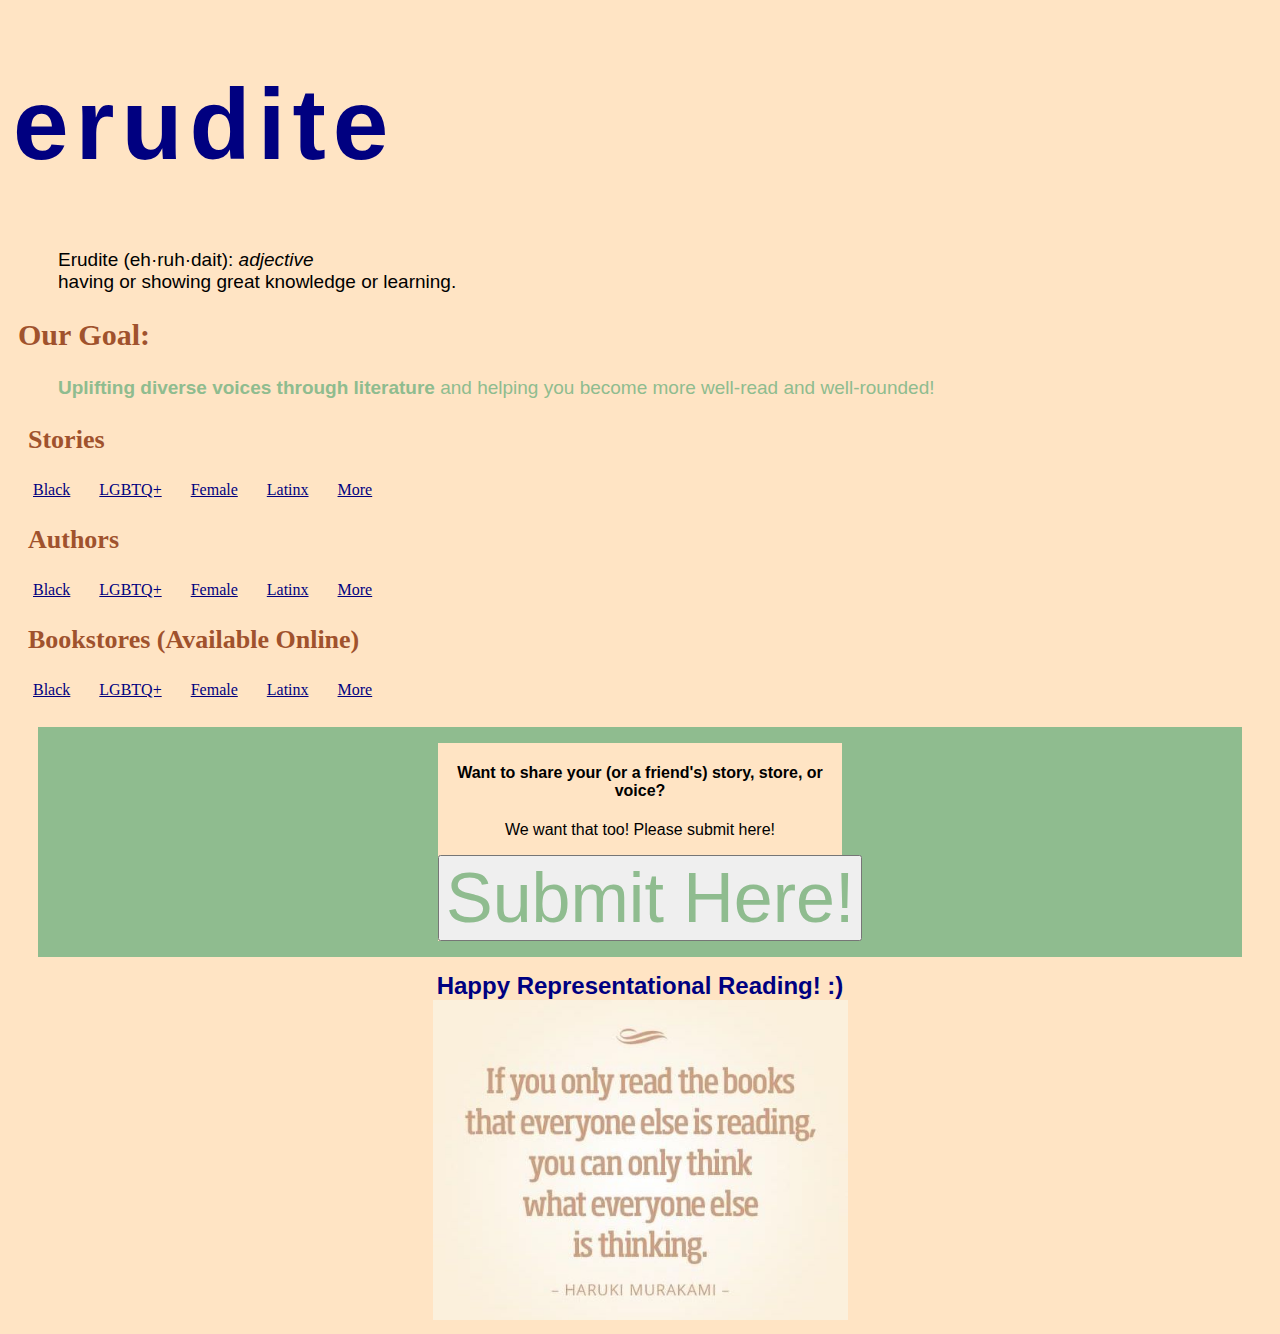
<file: index.html>
<!DOCTYPE html>
<html>

<head>
    <meta charset="utf-8">
    <link rel="stylesheet" href="style.css">
    <link rel="stylesheet" href="https://stackpath.bootstrapcdn.com/bootstrap/4.5.0/css/bootstrap.min.css" 
    integrity="sha384-9aIt2nRpC12Uk9gS9baDl411NQApFmC26EwAOH8WgZl5MYYxFfc+NcPb1dKGj7Sk" crossorigin="anonymous">
    <title>erudite</title>
</head>

<body style="background-color: bisque;">
<header>
<h1><strong>erudite</strong></h1> 
<blockquote> Erudite (eh·ruh·dait):
    <i>adjective</i><br>
    having or showing great knowledge or learning.</blockquote>
<h2><b>Our Goal:</b></h2>
<p><strong>Uplifting diverse voices through literature</strong> and helping you become more well-read and well-rounded!</p>
</header>
<main>
<div>
<nav>
    <h3>Stories</h3>
    <a class="btn btn-primary" href="BlackStories.html" role="button">Black</a> <!--how can I change the color of the button???-->
    <a class="btn btn-primary" href="LGBTQStories.html" role="button">LGBTQ+</a> <!--will make links to new html pages for all of these soon-->
    <a class="btn btn-primary" href="FemaleStories.html" role="button">Female</a>
    <a class="btn btn-primary" href="LatinxStories.html" role="button">Latinx</a>
    <a class="btn btn-primary" href="MoreStories.html" role="button">More</a> <!--will have the dropdown effect showing a list of more minority groups not previously included-->
</nav>
    <h3>Authors</h3>
<nav> 
    <a class="btn btn-primary" href="BlackAuthors.html" role="button">Black</a>
    <a class="btn btn-primary" href="LGBTQAuthors.html" role="button">LGBTQ+</a>
    <a class="btn btn-primary" href="FemaleAuthors.html" role="button">Female</a>
    <a class="btn btn-primary" href="LatinxAuthors.html" role="button">Latinx</a>
    <a class="btn btn-primary" href="MoreAuthors.html" role="button">More</a>
</nav>
    <h3>Bookstores (Available Online)</h3>
<nav>
    <a class="btn btn-primary" href="BlackOwned.html" role="button">Black</a>
    <a class="btn btn-primary" href="LGBTQOwned.html" role="button">LGBTQ+</a>
    <a class="btn btn-primary" href="FemaleOwned.html" role="button">Female</a>
    <a class="btn btn-primary" href="LatinxOwned.html" role="button">Latinx</a>
    <a class="btn btn-primary" href="MoreOwned.html" role="button">More</a>
</nav>
<!--PS: I will definitely work on including as many minority groups as I can but these are all I can start with for now!-->
</div>

<br><section>
<blockquote><h4>Want to share your (or a friend's) story, store, or voice?</h4><p>We want that too! Please submit here!</p>
<input type="submit" value="Submit Here!"></blockquote>
</section>
</main>
<footer>Happy Representational Reading! :)<br>
    <img src="43b694f2cba34ac5d0a25d9403a17e5b.jpg" alt="" width="415" height="320"> <!--floated image on css; float works but img won't show on page (why?)-->
</footer>

</body>
</html>
</file>
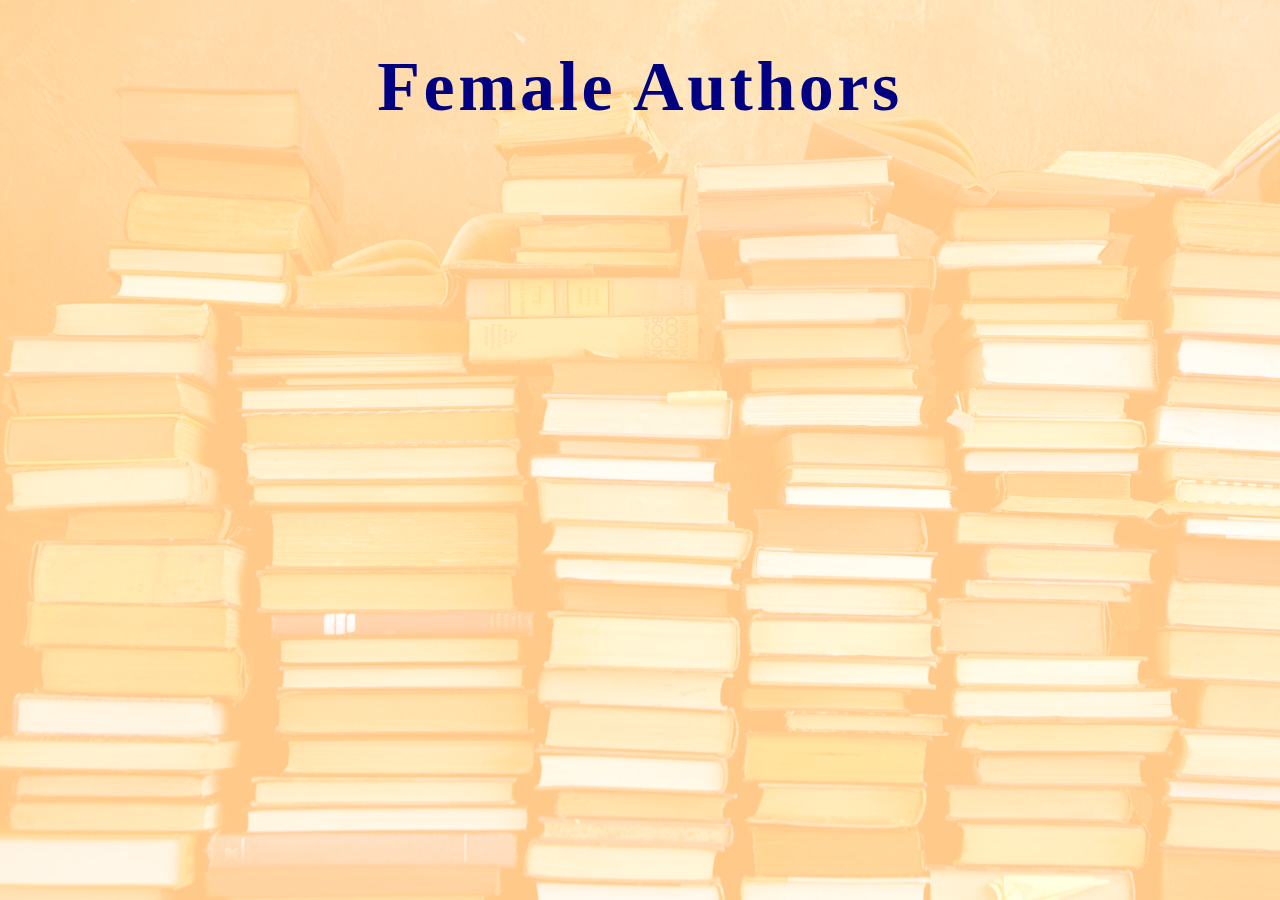
<file: FemaleAuthors.html>
<!DOCTYPE html>
<html>

<head>
    <meta charset="utf-8">   
    <link rel="stylesheet" href="styles.css">
    <title>Female Authors</title>
</head>

<body style="background-color: bisque;">
    <h1>Female Authors</h1>
<!--grid with photos linking to the authors (also short descriptions of books they've written)-->
</body>
</file>
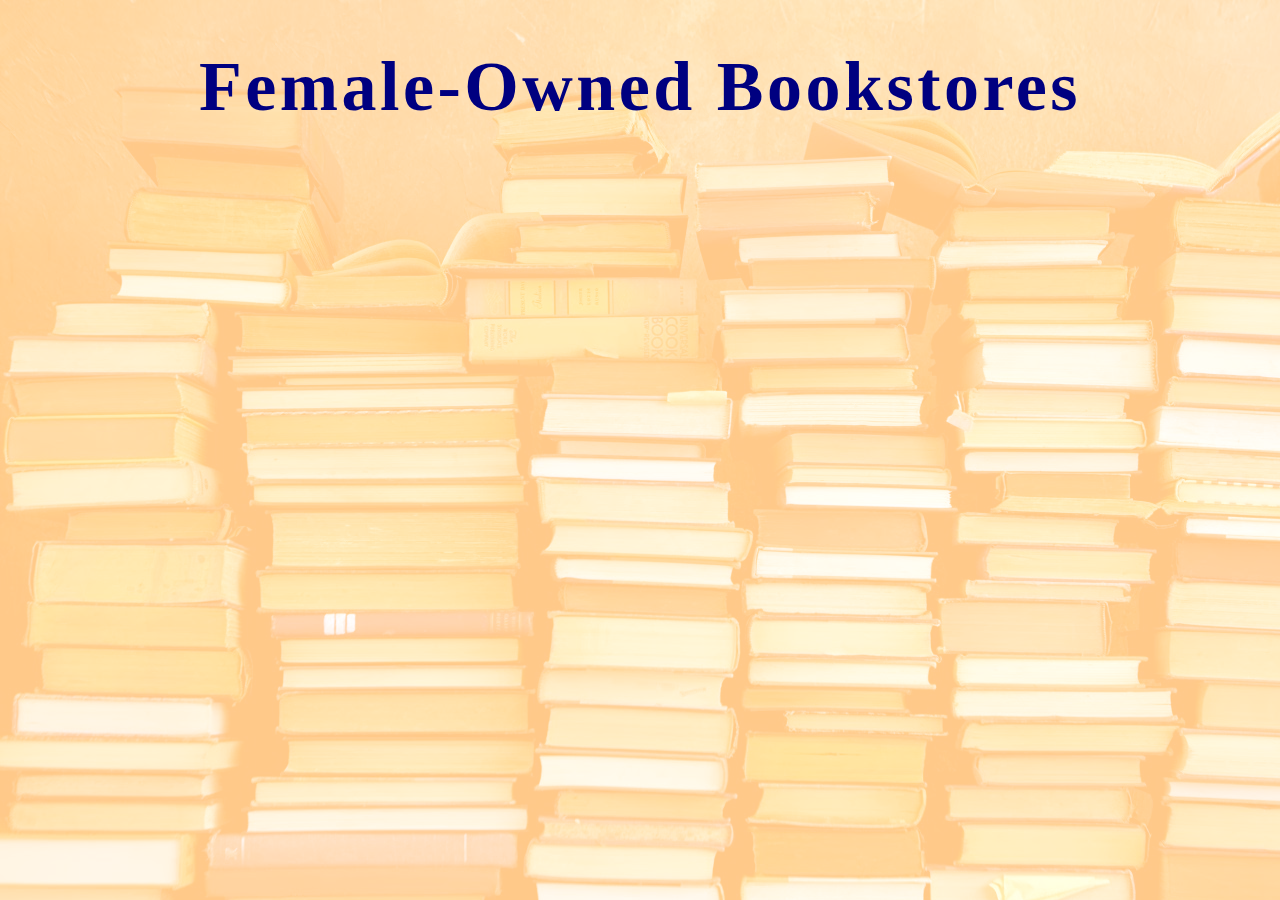
<file: FemaleOwned.html>
<!DOCTYPE html>
<html>

<head>
    <meta charset="utf-8">   
    <link rel="stylesheet" href="styles.css">
    <title>Female-Owned Bookstores</title>
</head>

<body style="background-color: bisque;">
    <h1>Female-Owned Bookstores</h1>
<!--grid with photos linking to the books (also short descriptions of books)-->
</body>
</file>
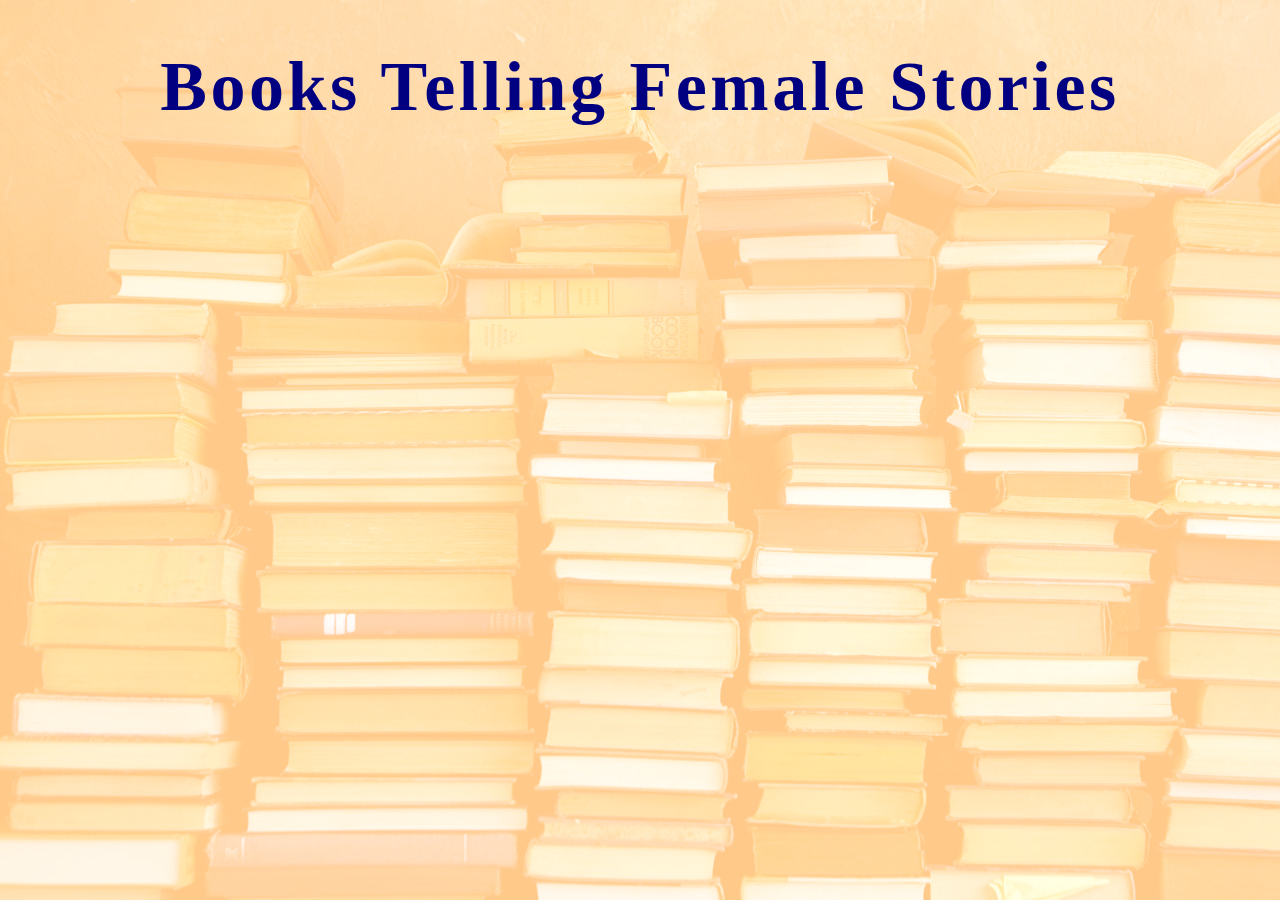
<file: FemaleStories.html>
<!DOCTYPE html>
<html>

<head>
    <meta charset="utf-8">   
    <link rel="stylesheet" href="styles.css">
    <title>Books Telling Female Stories</title>
</head>

<body style="background-color: bisque;">
    <h1>Books Telling Female Stories</h1>
<!--grid with photos linking to the books (also short descriptions of books)-->
</body>
</file>
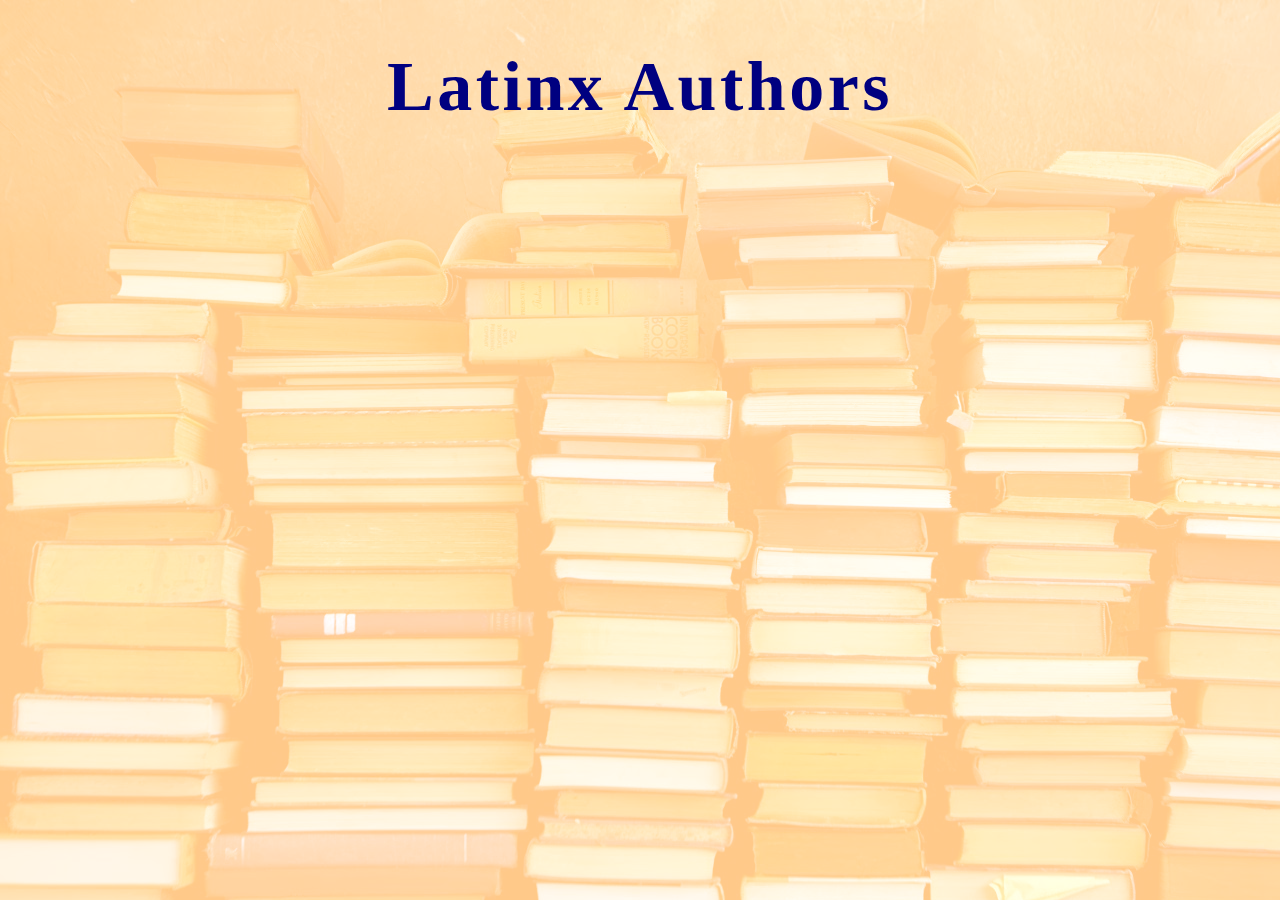
<file: LatinxAuthors.html>
<!DOCTYPE html>
<html>

<head>
    <meta charset="utf-8">   
    <link rel="stylesheet" href="styles.css">
    <title>Latinx Authors</title>
</head>

<body style="background-color: bisque;">
    <h1>Latinx Authors</h1>
<!--grid with photos linking to the authors (also short descriptions of books they've written)-->
</body>
</file>
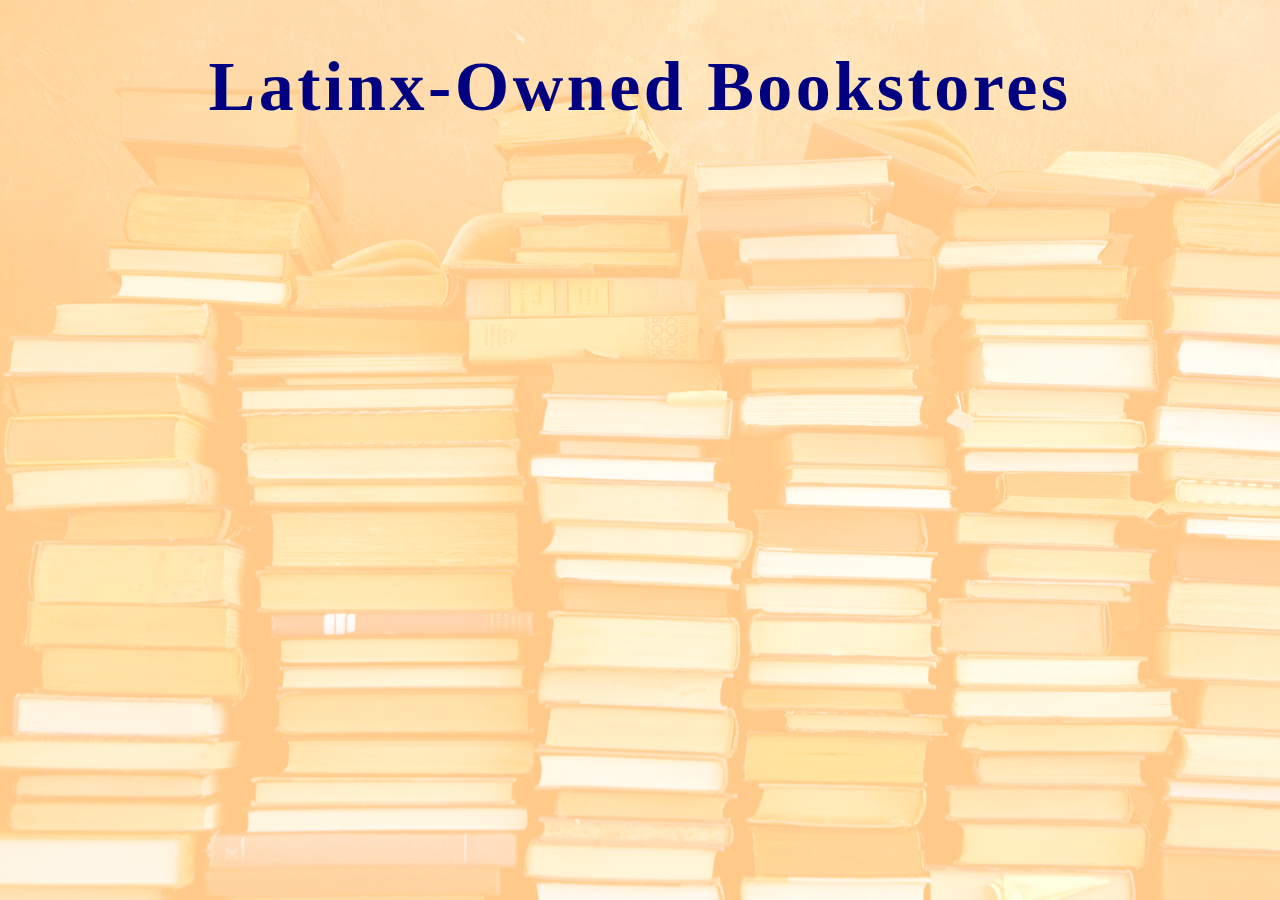
<file: LatinxOwned.html>
<!DOCTYPE html>
<html>

<head>
    <meta charset="utf-8">   
    <link rel="stylesheet" href="styles.css">
    <title>Latinx-Owned Bookstores</title>
</head>

<body style="background-color: bisque;">
    <h1>Latinx-Owned Bookstores</h1>
<!--grid with photos linking to the books (also short descriptions of books)-->
</body>
</file>
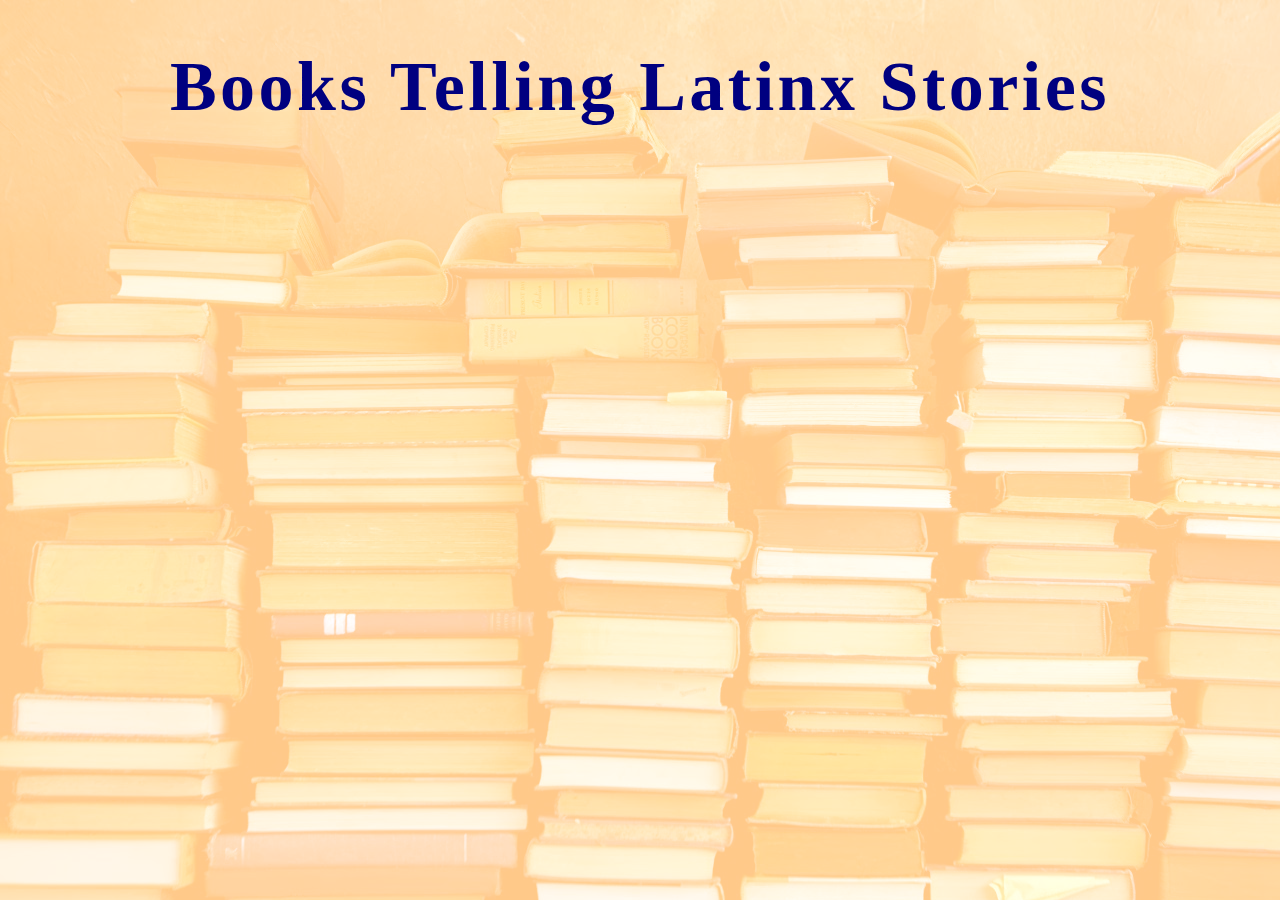
<file: LatinxStories.html>
<!DOCTYPE html>
<html>

<head>
    <meta charset="utf-8">   
    <link rel="stylesheet" href="styles.css">
    <title>Books Telling Latinx Stories</title>
</head>

<body style="background-color: bisque;">
    <h1>Books Telling Latinx Stories</h1>
<!--grid with photos linking to the books (also short descriptions of books)-->
</body>
</file>
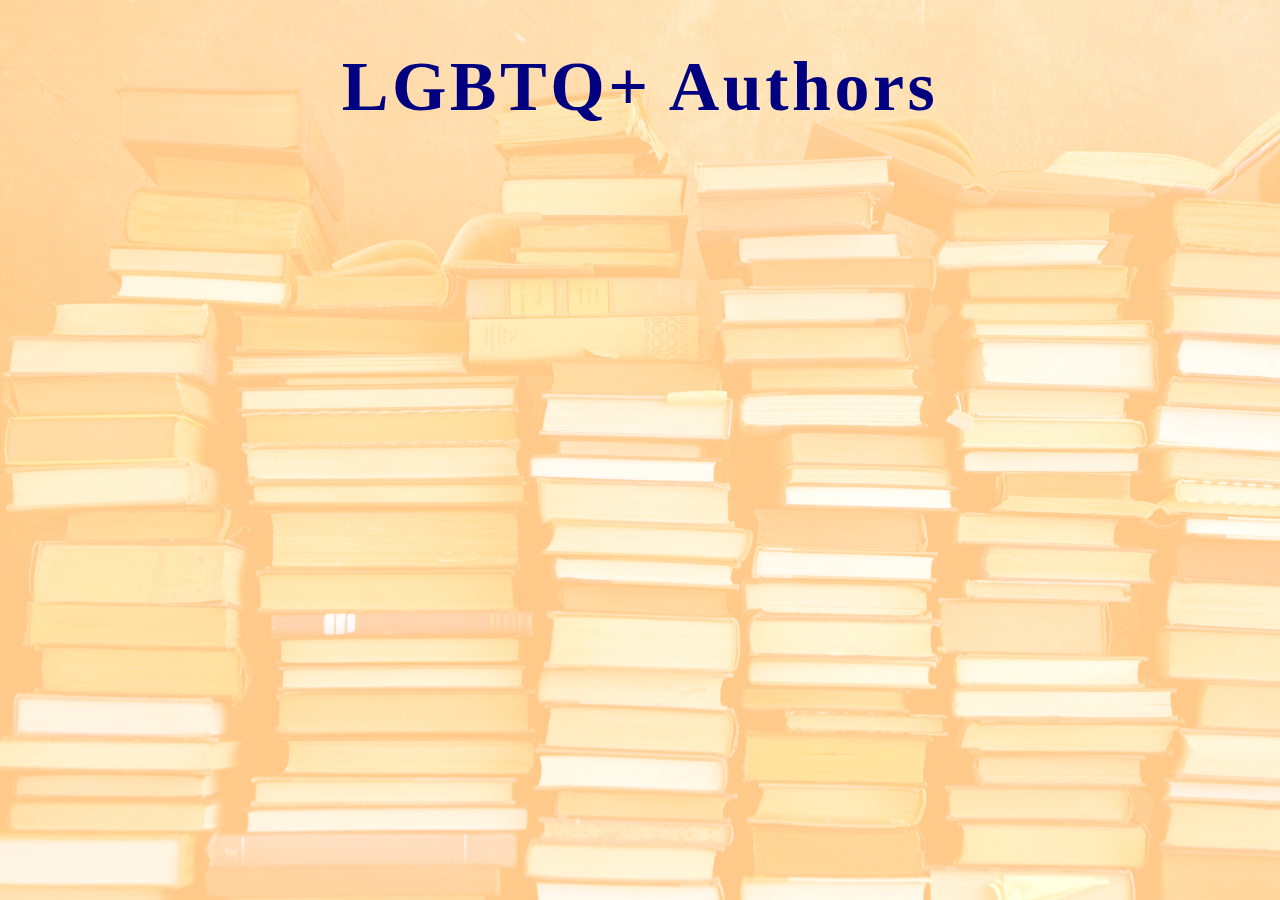
<file: LGBTQAuthors.html>
<!DOCTYPE html>
<html>

<head>
    <meta charset="utf-8">   
    <link rel="stylesheet" href="styles.css">
    <title>LGBTQ+ Authors</title>
</head>

<body style="background-color: bisque;">
    <h1>LGBTQ+ Authors</h1>
<!--grid with photos linking to the authors (also short descriptions of books they've written)-->
</body>
</file>
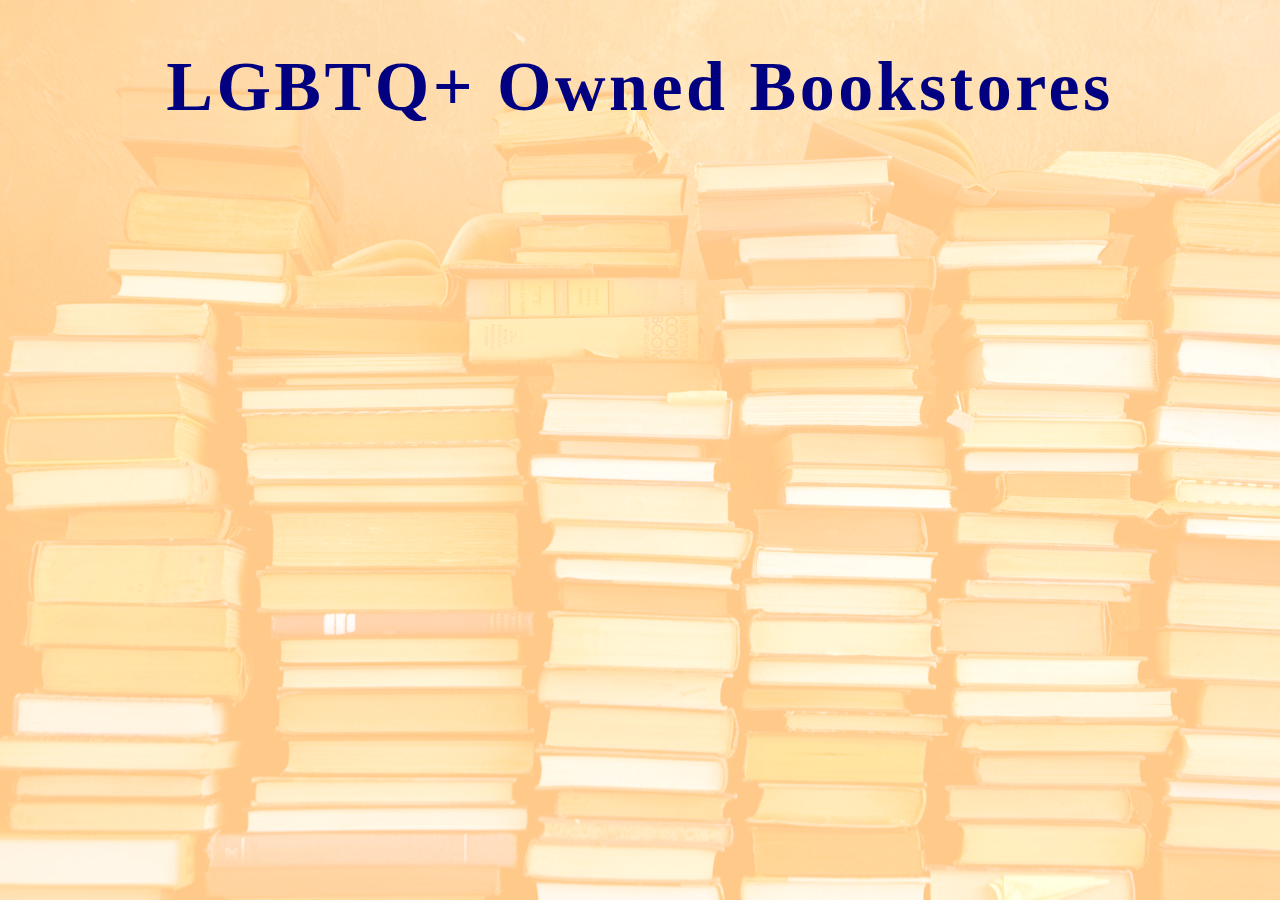
<file: LGBTQOwned.html>
<!DOCTYPE html>
<html>

<head>
    <meta charset="utf-8">   
    <link rel="stylesheet" href="styles.css">
    <title>Books by Black Authors</title>
</head>

<body style="background-color: bisque;">
    <h1>LGBTQ+ Owned Bookstores</h1>
<!--grid with photos linking to the books (also short descriptions of books)-->
</body>
</file>
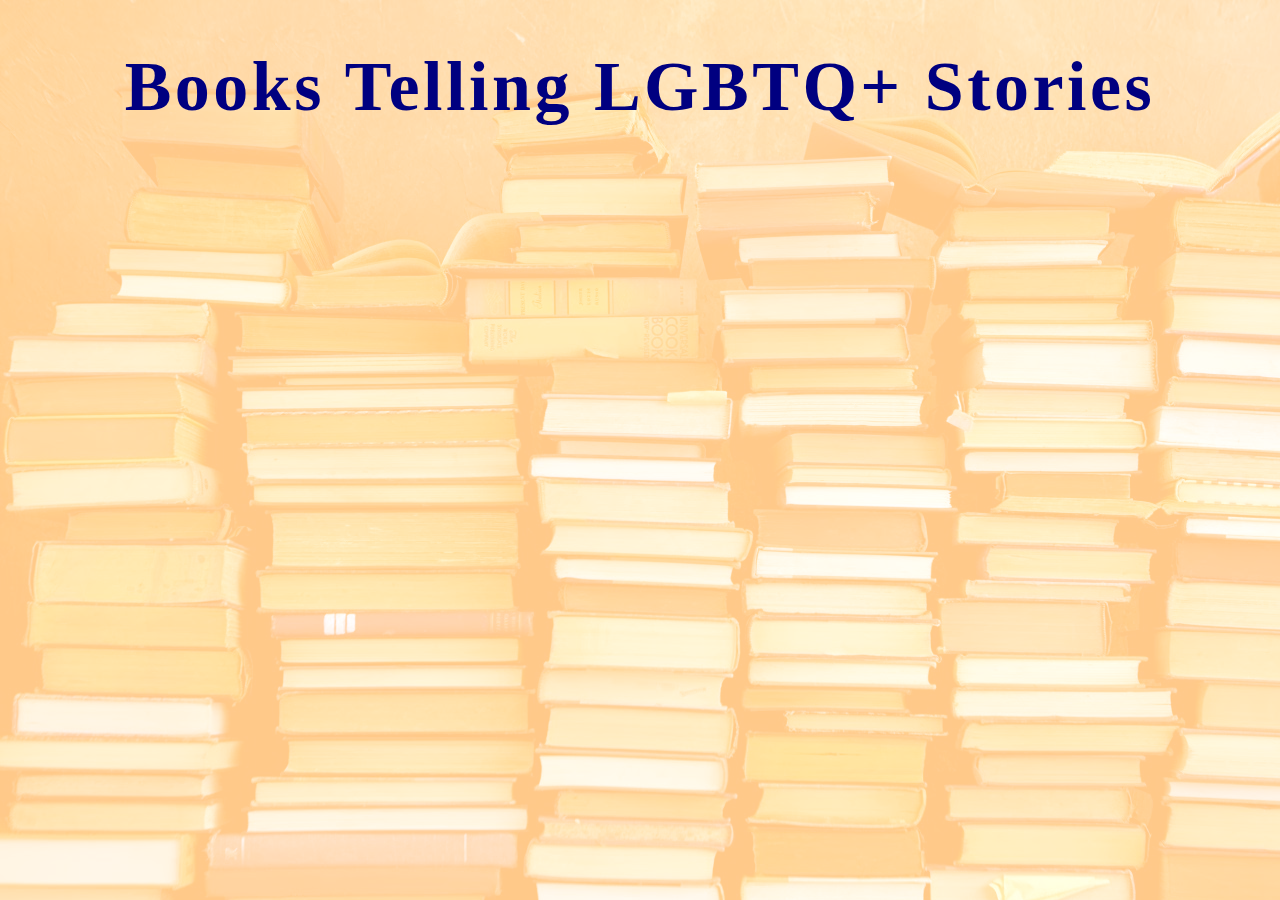
<file: LGBTQStories.html>
<!DOCTYPE html>
<html>

<head>
    <meta charset="utf-8">   
    <link rel="stylesheet" href="styles.css">
    <title>Books by LGBTQ+ Authors</title>
</head>

<body style="background-color: bisque;">
    <h1>Books Telling LGBTQ+ Stories</h1>
<!--grid with photos linking to the books (also short descriptions of books)-->
</body>
</file>
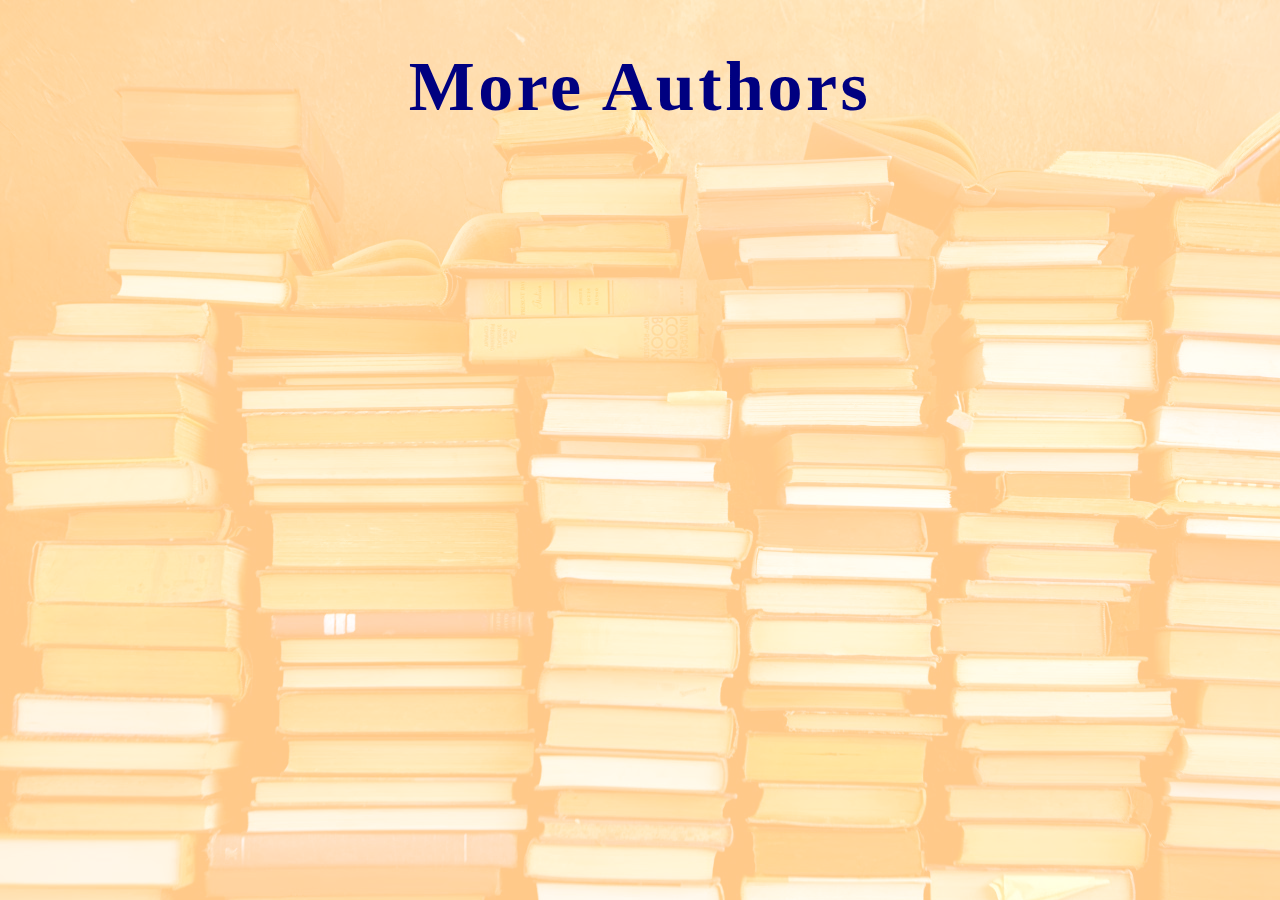
<file: MoreAuthors.html>
<!DOCTYPE html>
<html>

<head>
    <meta charset="utf-8">   
    <link rel="stylesheet" href="styles.css">
    <title>More Authors</title>
</head>

<body style="background-color: bisque;">
    <h1>More Authors</h1>
<!--grid with photos linking to the authrors (also short descriptions of books they've written)-->
</body>
</file>
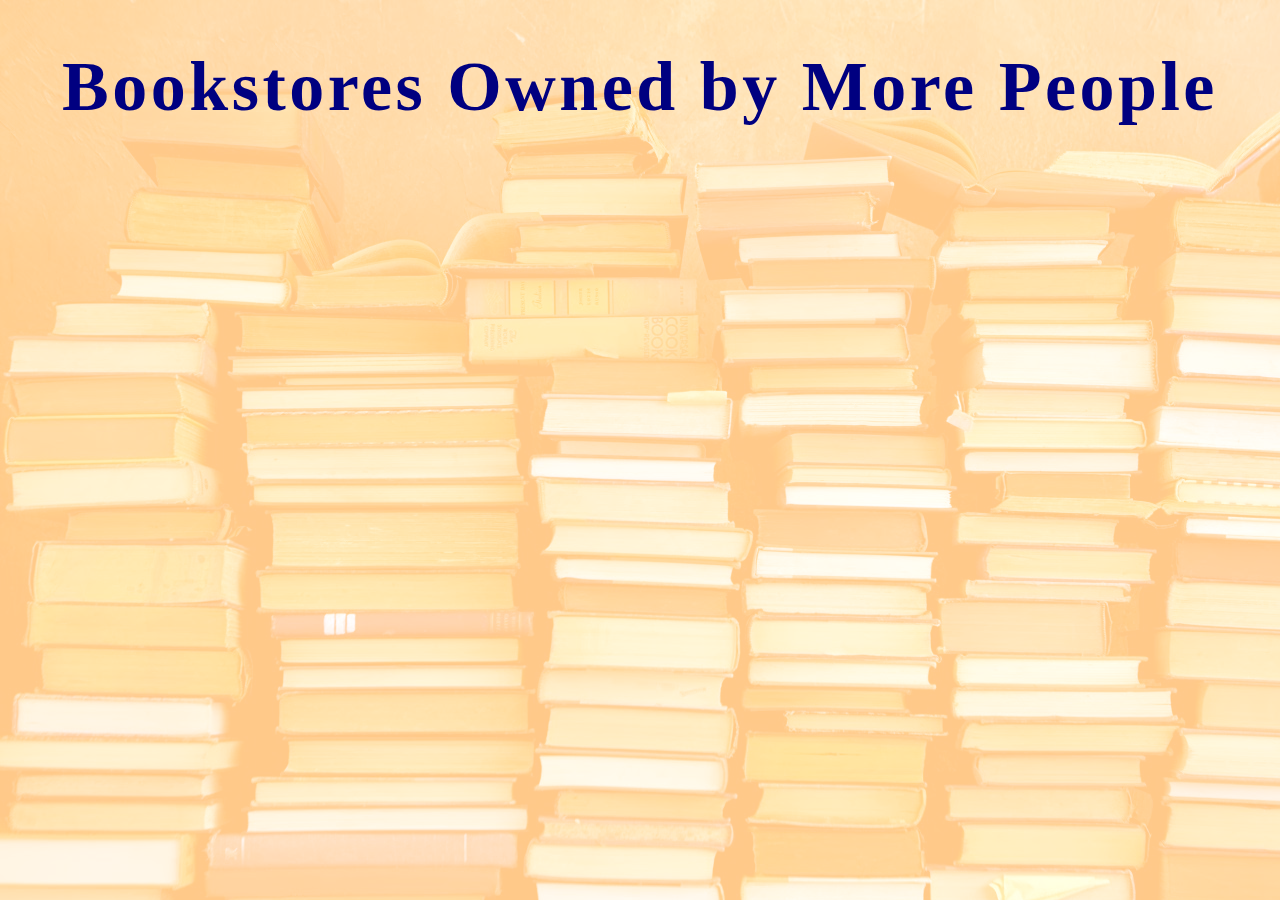
<file: MoreOwned.html>
<!DOCTYPE html>
<html>

<head>
    <meta charset="utf-8">   
    <link rel="stylesheet" href="styles.css">
    <title>Bookstores Owned by More People</title>
</head>

<body style="background-color: bisque;">
    <h1>Bookstores Owned by More People</h1>
<!--grid with photos linking to the books (also short descriptions of books)-->
</body>
</file>
<file: style.css>
body {
    background-image: url("https://www.tcplibrary.org/sites/default/files/Book%20Talk%202.jpg");
    background-blend-mode: overlay;
}
h1 {
    color: navy;
    font-family: georgia, sans-serif;
    font-size: 100px;
    letter-spacing: .07em;
    margin-left: 5px;
}
header blockquote {
    font-size: large;
    font-family: sans-serif;
    font-size: 19px;
    margin-left: 50px;
}
h2 {
    color: sienna;
    font-size: 30px;
    margin-left: 10px;
    font-family: Georgia, 'Times New Roman', Times, serif;
}
header p {
    color: darkseagreen;
    font-family: sans-serif;
    font-size: 19px;
    margin-left: 50px;
}
h3 {
    color: sienna;
    font-size: 26px;
    font-family: Georgia, 'Times New Roman', Times, serif;
    margin-left: 20px;
}
.btn {
    color: navy;
    margin-left: 25px;
}
input {
    color: navy;
    font-size: 70px;
}
section blockquote {
    font-family: georgia, sans-serif;
    text-align: center;
    border: solid darkseagreen;
    border-width: 1em 25em;
    margin-top: 10px;
    margin-bottom: 15px;
    margin-left: 30px;
    margin-right: 30px;
}
blockquote input {
    color: darkseagreen;
}
footer {
    color: navy;
    font-family: Georgia, sans-serif;
    font-weight: bold;
    font-size: x-large;
    text-align: center;
}
footer img {
    float: center;
}
</file>
<file: styles.css>
body {
    background-image: url("Book Talk 2.jpg");
    background-blend-mode: overlay;
}
h1 {
    color: navy;
    font-family: Georgia, 'Times New Roman', Times, serif;
    font-size: 70px;
    letter-spacing: .05em;
    text-align: center;
}
</file>
